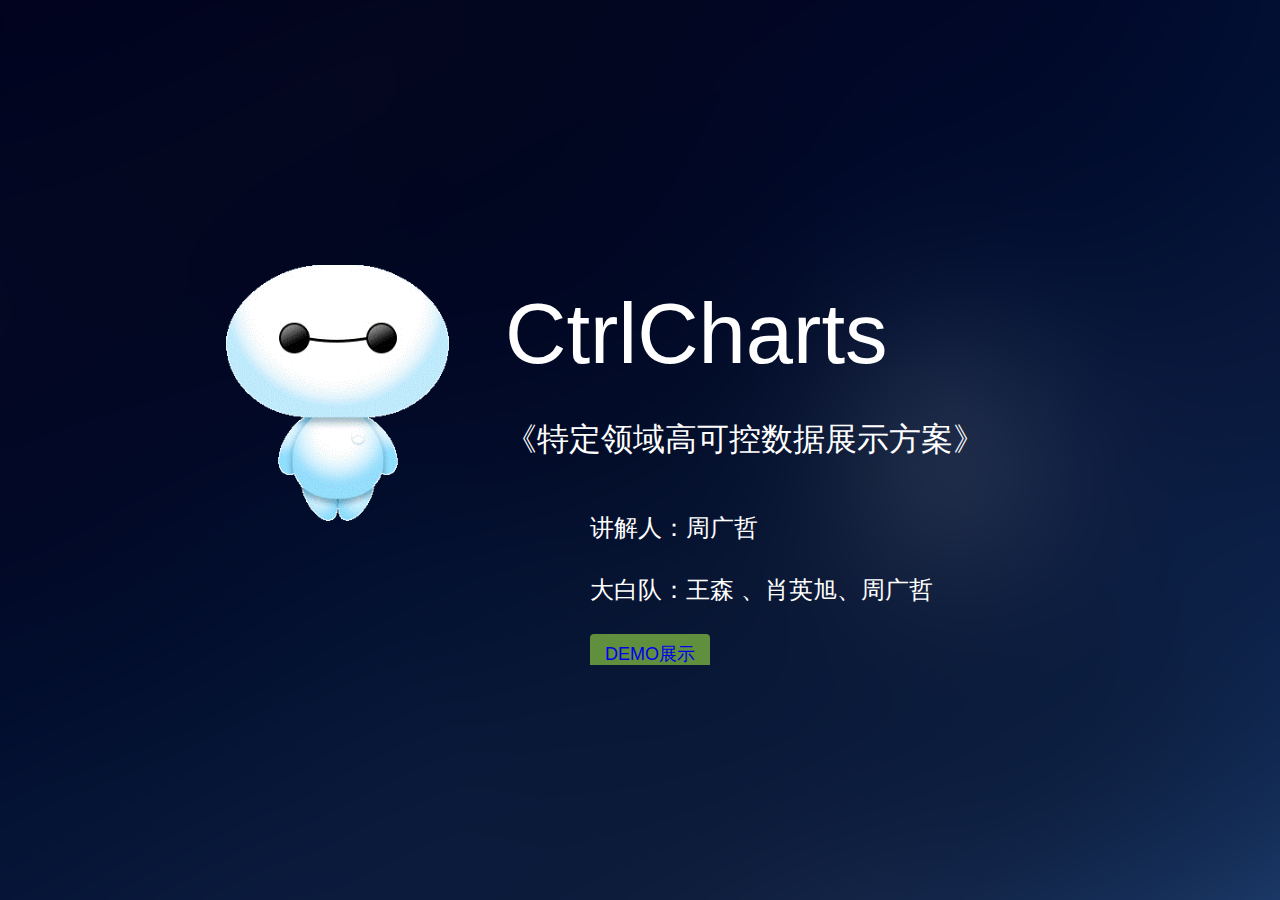
<file: demo/index.html>
<!DOCTYPE html>
<html>
<head>
<meta http-equiv="Content-Type" content="text/html; charset=UTF-8">
<link type="text/css" rel="stylesheet" href="assets/styles/base.css"/>
<link type="text/css" rel="stylesheet" href="assets/styles/animate.css"/>
<title>标签云</title>
	<style type="text/css">
		html , body{
			width:100%;
			height:100%;
			background:url(./assets/images/config-bg.png) ;
			overflow:hidden;
			color:#fff;
		}
		.container{
		  overflow:hidden;
		  position:absolute;
		  top:50%;
		  left:50%;
		  z-index:2;
		  width:840px;
		  height:430px;
		  margin:-215px 0px 0px -420px;
		}
	    .container dt{
	       float:left;
	       width:235px;
	       
	       margin-right: 50px;
	       padding-top:30px;
	    }
	    .container dt img{
	      display:block;
	      margin:0 auto;
	      width:95%;
	    }
	     .container dd{
	       float:left;
	       width:500px;
	        padding-top:50px;
	     }
	     .container dd li{
	       marginb-bottom:15px;
	     }
	       .container h2{
	         font-size:85px;
	       }
	         .container h4{
	         font-size:32px;
	         margin:35px 0px;
	       }
	         .container p{
	         font-size:24px;
	         padding:15px 0px 15px 85px;
	         text-align:left;
	       }
	       
	       .container a{
	         width:120px;
	         height:40px;
	         line-height:40px;
	         font-size:18px;
	         text-align:center;
	         margin-left:85px;
	         margin-top:13px;
	         display: inline-block;
	         background-color: #608f3d;
	         border-radius: 4px; 
	       }
	     
	</style>

</head>
<body>
   
    <dl class="container">
       <dt class="animated bounce infinite" >
           <img alt="大白" src="./assets/images/dabai.gif"  />
       </dt>
       <dd>
         <ol>
               <li>
                  <h2>CtrlCharts</h2>
               </li>
               <li>
                 <h4>《特定领域高可控数据展示方案》</h4>
               </li>
               <li>
                 <p>讲解人：周广哲</p>
                   <p>大白队：王森   、肖英旭、周广哲</p>
               </li>
               <li>
                 <a role="button" href="./swiperDemo.html" class="btn">DEMO展示                 </a>
               </li>
         </ol>
       </dd>
    </dl>
	
</body>
</html>
</file>
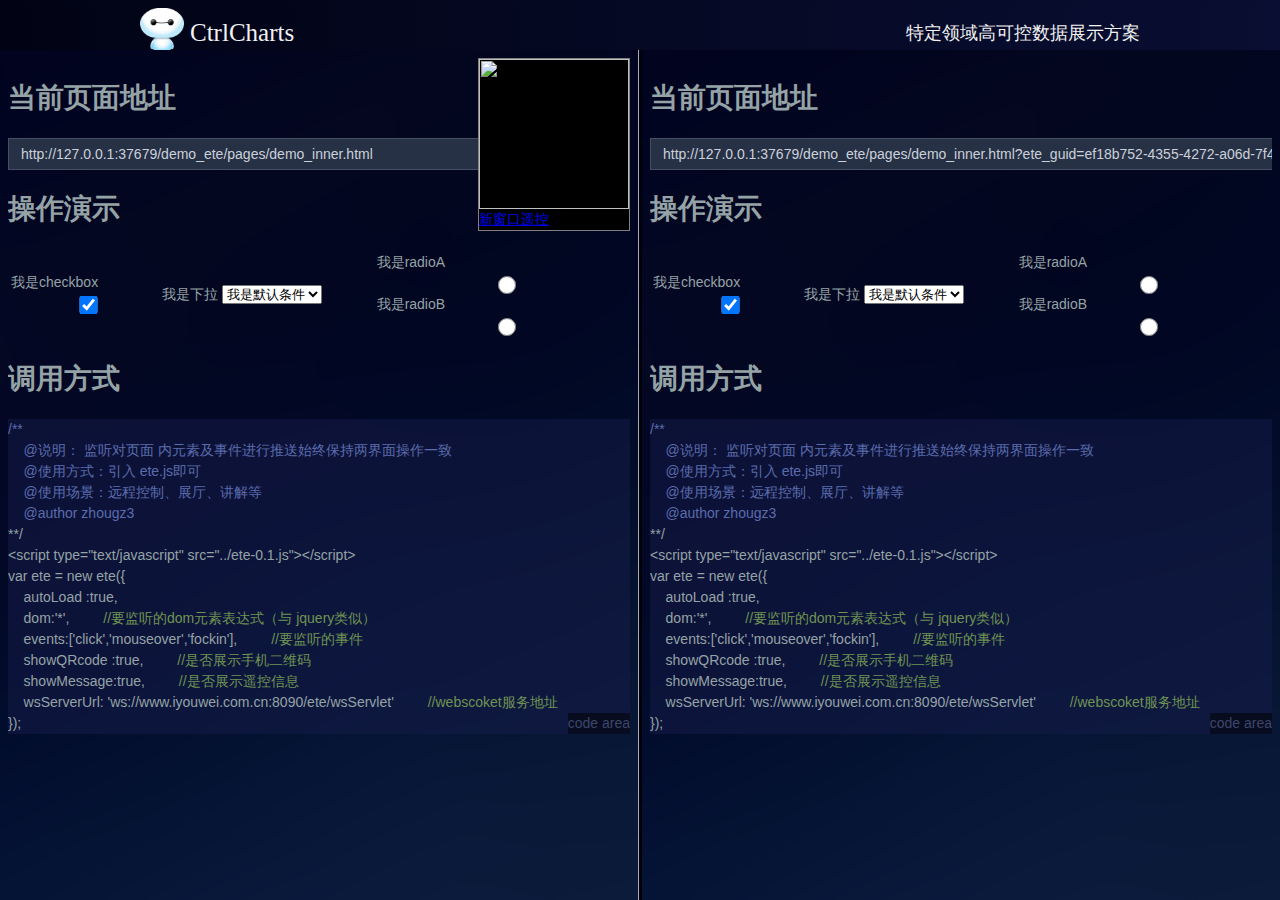
<file: demo_ete/index.html>
<!DOCTYPE html PUBLIC "-//W3C//DTD XHTML 1.0 Transitional//EN" "http://www.w3.org/TR/xhtml1/DTD/xhtml1-transitional.dtd">
<html>
	<head>
		<meta http-equiv="Content-Type" content="text/html; charset=utf-8" />
		<meta name="viewport" content="initial-scale=1, maximum-scale=1, user-scalable=no">
		
		<script>
			function setRightUrl(url){
				//var rightframe = document.getElementById('rightDemo');
				var d = document['rightFrame'];
				if(top.rightFrame.location.href.indexOf('about:blank') >-1){
					top.rightFrame.location.href=url;
				}
			}
		</script>
	</head>
	
		<frameset rows="50,*" cols="*" frameborder="no" border="0">
		    <frame src="./pages/demo_top.html" id="topFrame" scrolling="no">
		    <frameset cols="50%,*" id="bodyFrame"  frameborder="yes" border="4" bordercolor="#010314" >
		        <frame id="leftFrame" src="./pages/demo_inner.html" name="leftFrame" id="menu" scrolling="auto" />
		        <frame id="rightFrame" src="" name="rightFrame" id="main" scrolling="auto" />
		    </frameset>
		</frameset>
	<body>
	
		
	</body>
</html>
</file>
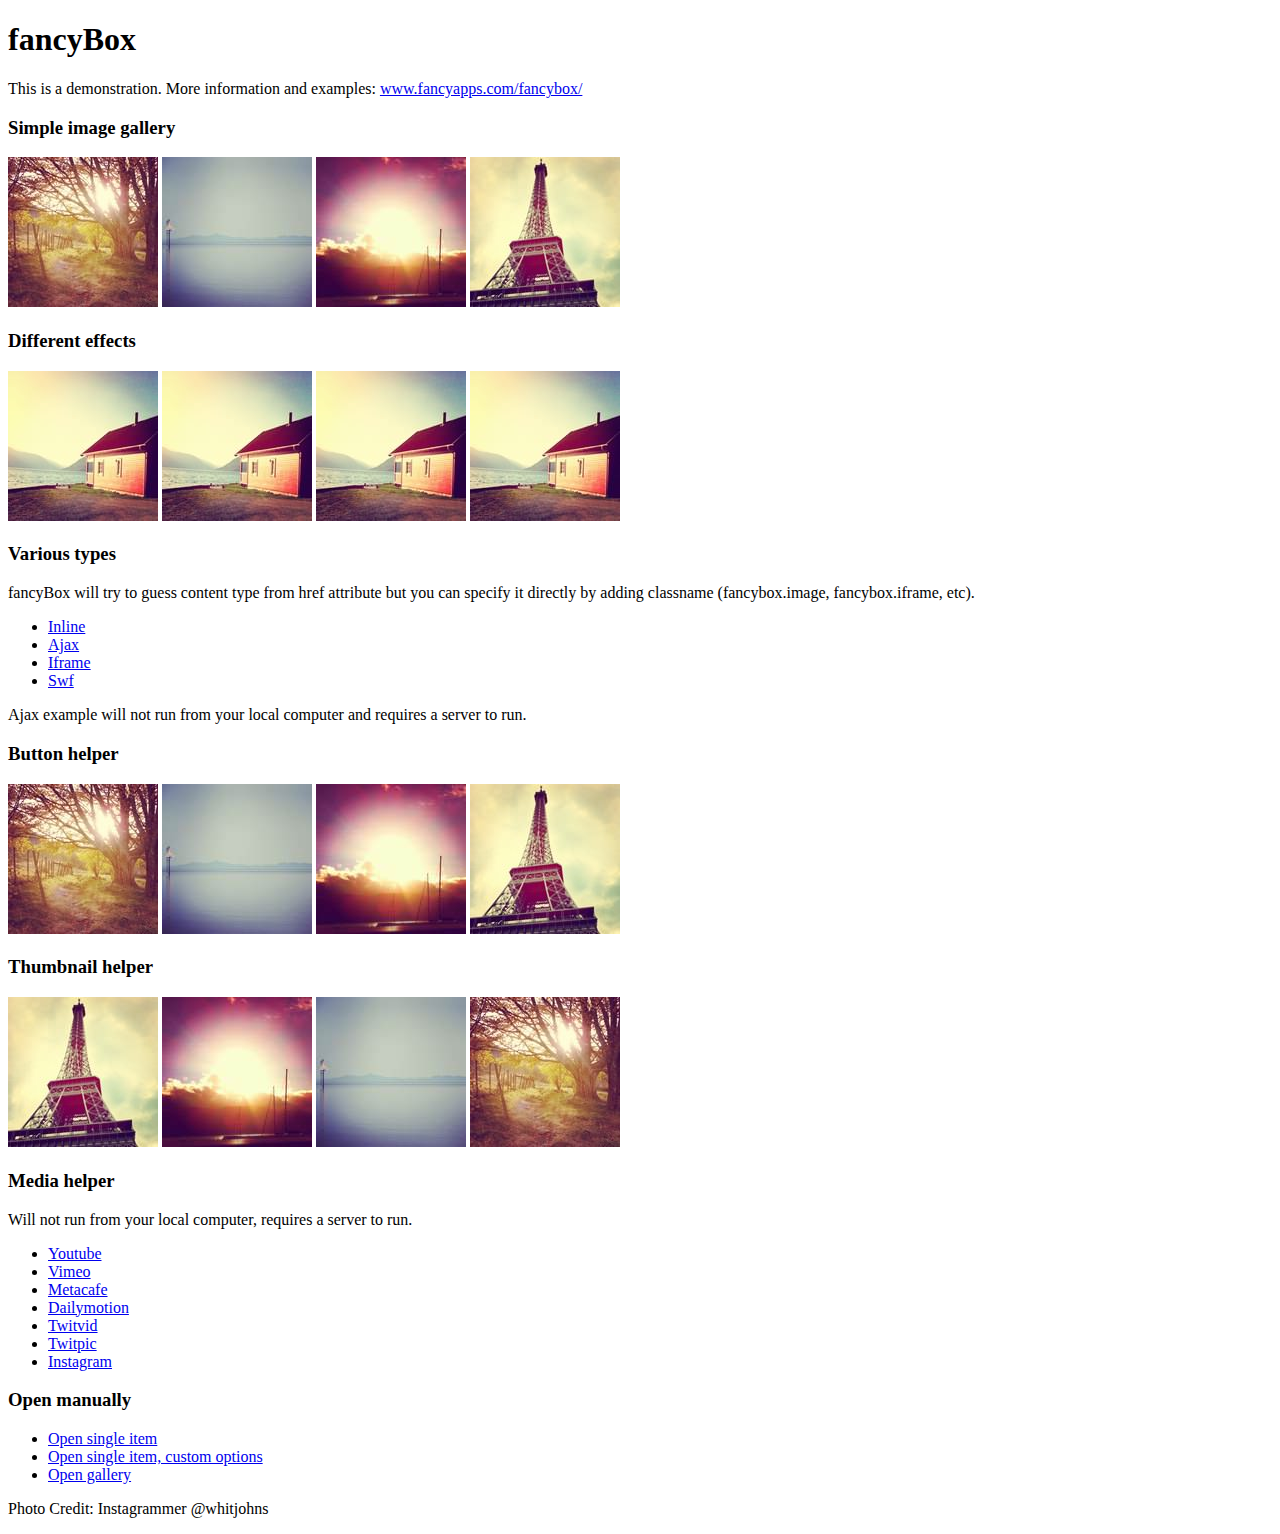
<file: demo/assets/scripts/metronic/plugins/fancybox/demo/index.html>
<!DOCTYPE html>
<html>
<head>
	<title>fancyBox - Fancy jQuery Lightbox Alternative | Demonstration</title>
	<meta http-equiv="Content-Type" content="text/html; charset=UTF-8" />

	<!-- Add jQuery library -->
	<script type="text/javascript" src="../lib/jquery-1.8.2.min.js"></script>

	<!-- Add mousewheel plugin (this is optional) -->
	<script type="text/javascript" src="../lib/jquery.mousewheel-3.0.6.pack.js"></script>

	<!-- Add fancyBox main JS and CSS files -->
	<script type="text/javascript" src="../source/jquery.fancybox.js?v=2.1.3"></script>
	<link rel="stylesheet" type="text/css" href="../source/jquery.fancybox.css?v=2.1.2" media="screen" />

	<!-- Add Button helper (this is optional) -->
	<link rel="stylesheet" type="text/css" href="../source/helpers/jquery.fancybox-buttons.css?v=1.0.5" />
	<script type="text/javascript" src="../source/helpers/jquery.fancybox-buttons.js?v=1.0.5"></script>

	<!-- Add Thumbnail helper (this is optional) -->
	<link rel="stylesheet" type="text/css" href="../source/helpers/jquery.fancybox-thumbs.css?v=1.0.7" />
	<script type="text/javascript" src="../source/helpers/jquery.fancybox-thumbs.js?v=1.0.7"></script>

	<!-- Add Media helper (this is optional) -->
	<script type="text/javascript" src="../source/helpers/jquery.fancybox-media.js?v=1.0.5"></script>

	<script type="text/javascript">
		$(document).ready(function() {
			/*
			 *  Simple image gallery. Uses default settings
			 */

			$('.fancybox').fancybox();

			/*
			 *  Different effects
			 */

			// Change title type, overlay closing speed
			$(".fancybox-effects-a").fancybox({
				helpers: {
					title : {
						type : 'outside'
					},
					overlay : {
						speedOut : 0
					}
				}
			});

			// Disable opening and closing animations, change title type
			$(".fancybox-effects-b").fancybox({
				openEffect  : 'none',
				closeEffect	: 'none',

				helpers : {
					title : {
						type : 'over'
					}
				}
			});

			// Set custom style, close if clicked, change title type and overlay color
			$(".fancybox-effects-c").fancybox({
				wrapCSS    : 'fancybox-custom',
				closeClick : true,

				openEffect : 'none',

				helpers : {
					title : {
						type : 'inside'
					},
					overlay : {
						css : {
							'background' : 'rgba(238,238,238,0.85)'
						}
					}
				}
			});

			// Remove padding, set opening and closing animations, close if clicked and disable overlay
			$(".fancybox-effects-d").fancybox({
				padding: 0,

				openEffect : 'elastic',
				openSpeed  : 150,

				closeEffect : 'elastic',
				closeSpeed  : 150,

				closeClick : true,

				helpers : {
					overlay : null
				}
			});

			/*
			 *  Button helper. Disable animations, hide close button, change title type and content
			 */

			$('.fancybox-buttons').fancybox({
				openEffect  : 'none',
				closeEffect : 'none',

				prevEffect : 'none',
				nextEffect : 'none',

				closeBtn  : false,

				helpers : {
					title : {
						type : 'inside'
					},
					buttons	: {}
				},

				afterLoad : function() {
					this.title = 'Image ' + (this.index + 1) + ' of ' + this.group.length + (this.title ? ' - ' + this.title : '');
				}
			});


			/*
			 *  Thumbnail helper. Disable animations, hide close button, arrows and slide to next gallery item if clicked
			 */

			$('.fancybox-thumbs').fancybox({
				prevEffect : 'none',
				nextEffect : 'none',

				closeBtn  : false,
				arrows    : false,
				nextClick : true,

				helpers : {
					thumbs : {
						width  : 50,
						height : 50
					}
				}
			});

			/*
			 *  Media helper. Group items, disable animations, hide arrows, enable media and button helpers.
			*/
			$('.fancybox-media')
				.attr('rel', 'media-gallery')
				.fancybox({
					openEffect : 'none',
					closeEffect : 'none',
					prevEffect : 'none',
					nextEffect : 'none',

					arrows : false,
					helpers : {
						media : {},
						buttons : {}
					}
				});

			/*
			 *  Open manually
			 */

			$("#fancybox-manual-a").click(function() {
				$.fancybox.open('1_b.jpg');
			});

			$("#fancybox-manual-b").click(function() {
				$.fancybox.open({
					href : 'iframe.html',
					type : 'iframe',
					padding : 5
				});
			});

			$("#fancybox-manual-c").click(function() {
				$.fancybox.open([
					{
						href : '1_b.jpg',
						title : 'My title'
					}, {
						href : '2_b.jpg',
						title : '2nd title'
					}, {
						href : '3_b.jpg'
					}
				], {
					helpers : {
						thumbs : {
							width: 75,
							height: 50
						}
					}
				});
			});


		});
	</script>
	<style type="text/css">
		.fancybox-custom .fancybox-skin {
			box-shadow: 0 0 50px #222;
		}
	</style>
</head>
<body>
	<h1>fancyBox</h1>

	<p>This is a demonstration. More information and examples: <a href="http://fancyapps.com/fancybox/">www.fancyapps.com/fancybox/</a></p>

	<h3>Simple image gallery</h3>
	<p>
		<a class="fancybox" href="1_b.jpg" data-fancybox-group="gallery" title="Lorem ipsum dolor sit amet"><img src="1_s.jpg" alt="" /></a>

		<a class="fancybox" href="2_b.jpg" data-fancybox-group="gallery" title="Etiam quis mi eu elit temp"><img src="2_s.jpg" alt="" /></a>

		<a class="fancybox" href="3_b.jpg" data-fancybox-group="gallery" title="Cras neque mi, semper leon"><img src="3_s.jpg" alt="" /></a>

		<a class="fancybox" href="4_b.jpg" data-fancybox-group="gallery" title="Sed vel sapien vel sem uno"><img src="4_s.jpg" alt="" /></a>
	</p>

	<h3>Different effects</h3>
	<p>
		<a class="fancybox-effects-a" href="5_b.jpg" title="Lorem ipsum dolor sit amet, consectetur adipiscing elit"><img src="5_s.jpg" alt="" /></a>

		<a class="fancybox-effects-b" href="5_b.jpg" title="Lorem ipsum dolor sit amet, consectetur adipiscing elit"><img src="5_s.jpg" alt="" /></a>

		<a class="fancybox-effects-c" href="5_b.jpg" title="Lorem ipsum dolor sit amet, consectetur adipiscing elit"><img src="5_s.jpg" alt="" /></a>

		<a class="fancybox-effects-d" href="5_b.jpg" title="Lorem ipsum dolor sit amet, consectetur adipiscing elit"><img src="5_s.jpg" alt="" /></a>
	</p>

	<h3>Various types</h3>
	<p>
		fancyBox will try to guess content type from href attribute but you can specify it directly by adding classname (fancybox.image, fancybox.iframe, etc).
	</p>
	<ul>
		<li><a class="fancybox" href="#inline1" title="Lorem ipsum dolor sit amet">Inline</a></li>
		<li><a class="fancybox fancybox.ajax" href="ajax.txt">Ajax</a></li>
		<li><a class="fancybox fancybox.iframe" href="iframe.html">Iframe</a></li>
		<li><a class="fancybox" href="http://www.adobe.com/jp/events/cs3_web_edition_tour/swfs/perform.swf">Swf</a></li>
	</ul>

	<div id="inline1" style="width:400px;display: none;">
		<h3>Etiam quis mi eu elit</h3>
		<p>
			Lorem ipsum dolor sit amet, consectetur adipiscing elit. Etiam quis mi eu elit tempor facilisis id et neque. Nulla sit amet sem sapien. Vestibulum imperdiet porta ante ac ornare. Nulla et lorem eu nibh adipiscing ultricies nec at lacus. Cras laoreet ultricies sem, at blandit mi eleifend aliquam. Nunc enim ipsum, vehicula non pretium varius, cursus ac tortor. Vivamus fringilla congue laoreet. Quisque ultrices sodales orci, quis rhoncus justo auctor in. Phasellus dui eros, bibendum eu feugiat ornare, faucibus eu mi. Nunc aliquet tempus sem, id aliquam diam varius ac. Maecenas nisl nunc, molestie vitae eleifend vel, iaculis sed magna. Aenean tempus lacus vitae orci posuere porttitor eget non felis. Donec lectus elit, aliquam nec eleifend sit amet, vestibulum sed nunc.
		</p>
	</div>

	<p>
		Ajax example will not run from your local computer and requires a server to run.
	</p>

	<h3>Button helper</h3>
	<p>
		<a class="fancybox-buttons" data-fancybox-group="button" href="1_b.jpg"><img src="1_s.jpg" alt="" /></a>

		<a class="fancybox-buttons" data-fancybox-group="button" href="2_b.jpg"><img src="2_s.jpg" alt="" /></a>

		<a class="fancybox-buttons" data-fancybox-group="button" href="3_b.jpg"><img src="3_s.jpg" alt="" /></a>

		<a class="fancybox-buttons" data-fancybox-group="button" href="4_b.jpg"><img src="4_s.jpg" alt="" /></a>
	</p>

	<h3>Thumbnail helper</h3>
	<p>
		<a class="fancybox-thumbs" data-fancybox-group="thumb" href="4_b.jpg"><img src="4_s.jpg" alt="" /></a>

		<a class="fancybox-thumbs" data-fancybox-group="thumb" href="3_b.jpg"><img src="3_s.jpg" alt="" /></a>

		<a class="fancybox-thumbs" data-fancybox-group="thumb" href="2_b.jpg"><img src="2_s.jpg" alt="" /></a>

		<a class="fancybox-thumbs" data-fancybox-group="thumb" href="1_b.jpg"><img src="1_s.jpg" alt="" /></a>
	</p>

	<h3>Media helper</h3>
	<p>
		Will not run from your local computer, requires a server to run.
	</p>

	<ul>
		<li><a class="fancybox-media" href="http://www.youtube.com/watch?v=opj24KnzrWo">Youtube</a></li>
		<li><a class="fancybox-media" href="http://vimeo.com/25634903">Vimeo</a></li>
		<li><a class="fancybox-media" href="http://www.metacafe.com/watch/7635964/">Metacafe</a></li>
		<li><a class="fancybox-media" href="http://www.dailymotion.com/video/xoeylt_electric-guest-this-head-i-hold_music">Dailymotion</a></li>
		<li><a class="fancybox-media" href="http://twitvid.com/QY7MD">Twitvid</a></li>
		<li><a class="fancybox-media" href="http://twitpic.com/7p93st">Twitpic</a></li>
		<li><a class="fancybox-media" href="http://instagr.am/p/IejkuUGxQn">Instagram</a></li>
	</ul>

	<h3>Open manually</h3>
	<ul>
		<li><a id="fancybox-manual-a" href="javascript:;">Open single item</a></li>
		<li><a id="fancybox-manual-b" href="javascript:;">Open single item, custom options</a></li>
		<li><a id="fancybox-manual-c" href="javascript:;">Open gallery</a></li>
	</ul>

	<p>
		Photo Credit: Instagrammer @whitjohns
	</p>
</body>
</html>
</file>
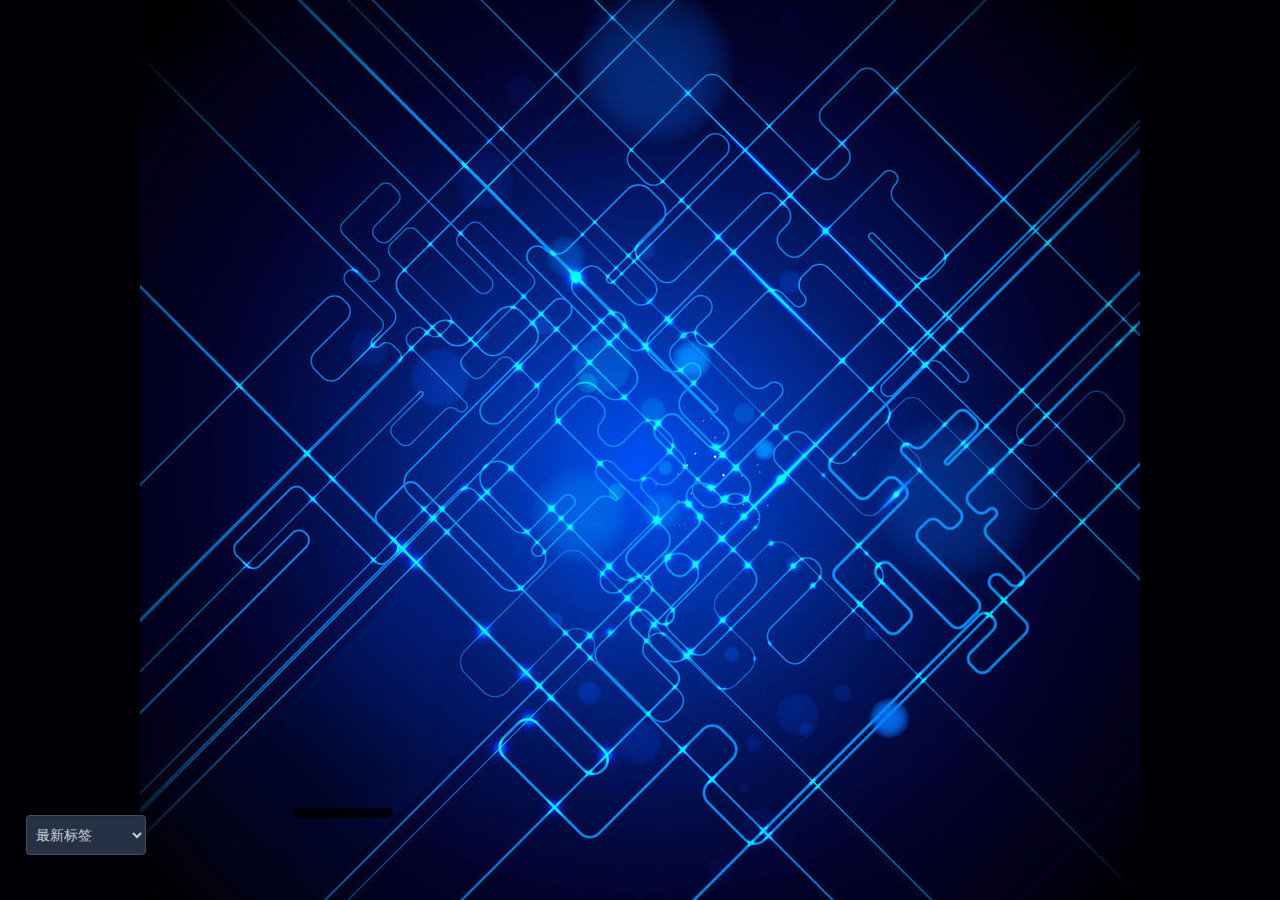
<file: demo/labelCloud.html>
<!DOCTYPE html>
<html>
<head>
	<meta charset="utf-8">
	<meta http-equiv="X-UA-Compatible" content="IE=edge">
	<title>特定领域高可控数据展示方案</title>
	<link rel="stylesheet" href="assets/styles/animate.css" />
	<link rel="stylesheet" href="assets/styles/tag-colud.css" />
	<link rel="stylesheet" href="assets/styles/base.css" />
	<link rel="stylesheet" href="assets/styles/labelCloud.css" />
</head>
<body>
    <select class="form-select-control" id="labelSelect">
    	<option value="1" > 最新标签</option>
    	<option value="2" > 当月热门标签</option>
    	<option value="3" > 随机标签</option>
    </select>
	<div class="labelCloudBody"  id="labelCloudBody" ></div>
	<div class="headPortrait" id="headPortrait"></div>
    <div class="ui-tag-cloud">
		<div class="ui-person-head">
			<div class="ui-person-ear fleft" id="leftEar"></div>
			<div class="ui-person-ear fright"  id="rightEar"></div>
			<div class="ui-person-tag" id="face"></div>
		</div>
		<div class="ui-person-neck" id="neck"></div>
		<div class="ui-person-body" id="chest" ></div>
		<div class="detailTip" id="detailTip" ></div>
		
	</div>

    <!-- 团队信息 -->
	<ol class="teamInfo" id="teamInfo">
		<li class="one animated.bounceIn"></li>
		<li class="two"></li>
		<li class="three">
			<dl>
				<dt></dt>
				<dd></dd>
			</dl>
		</li>
	</ol>

	<script src="assets/scripts/jQuery/jquery-1.12.4.js"  ></script>
	<script src="../src/jqcloud-0.1.1.js"></script>
	<script src="assets/scripts/pages/labelCloudData.js"></script>
	<script src="assets/scripts/pages/labelCloud.js"></script>

</body>
</html>
</file>
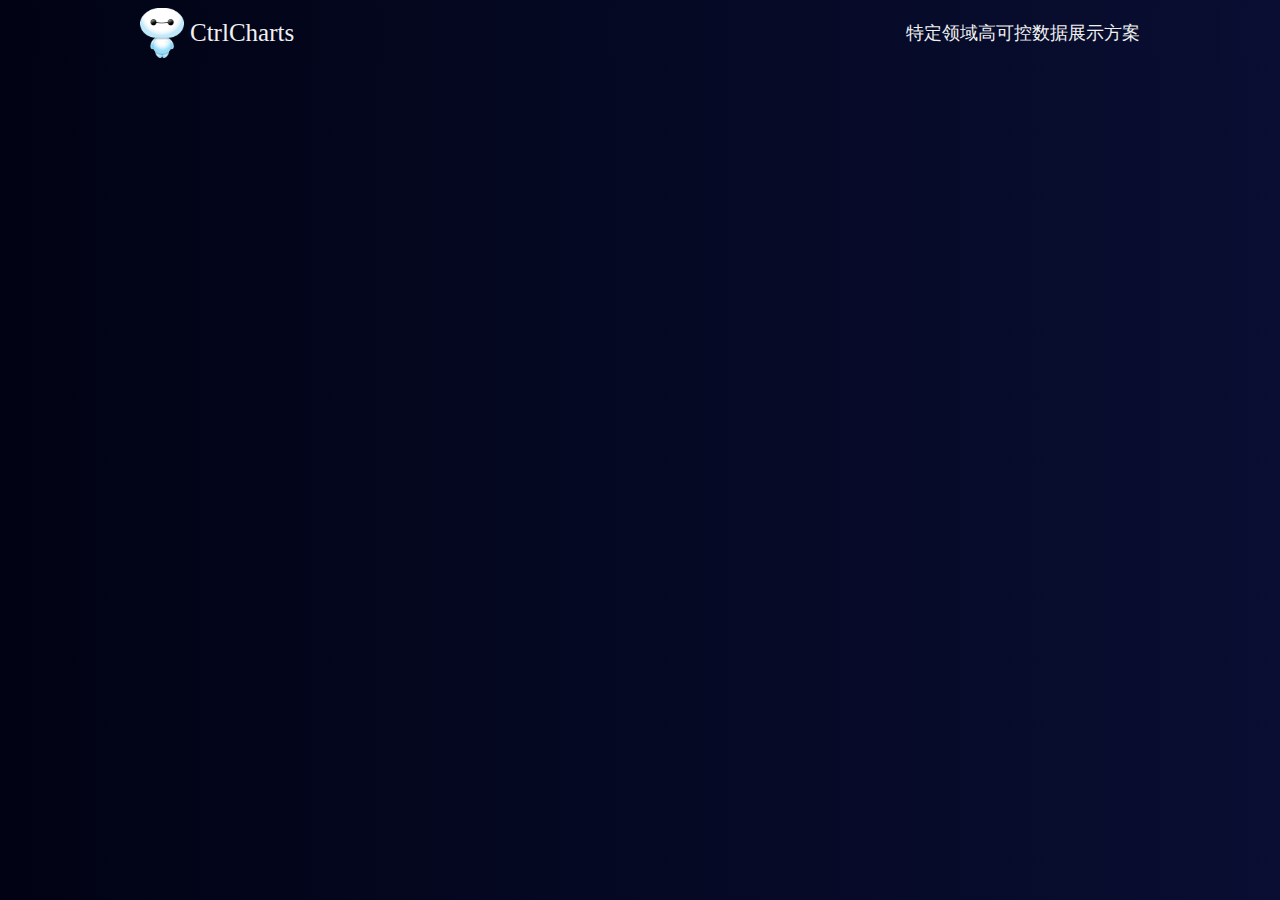
<file: demo_ete/pages/demo_top.html>
<!DOCTYPE html PUBLIC "-//W3C//DTD XHTML 1.0 Transitional//EN" "http://www.w3.org/TR/xhtml1/DTD/xhtml1-transitional.dtd">
<html>
	<head>
		<meta http-equiv="Content-Type" content="text/html; charset=utf-8" />
		<meta name="viewport" content="initial-scale=1, maximum-scale=1, user-scalable=no">
		
		<link href="../css/demo_top.css" rel="stylesheet">
	</head>
	
	<body>
		<div id="myhead">
    	    <dl>
    	       <dt>
    	           CtrlCharts
    	       </dt>
    	       <dd>
    	                         特定领域高可控数据展示方案
    	       </dd>
    	    </dl>
		
		</div>
	</body>
</html>
</file>
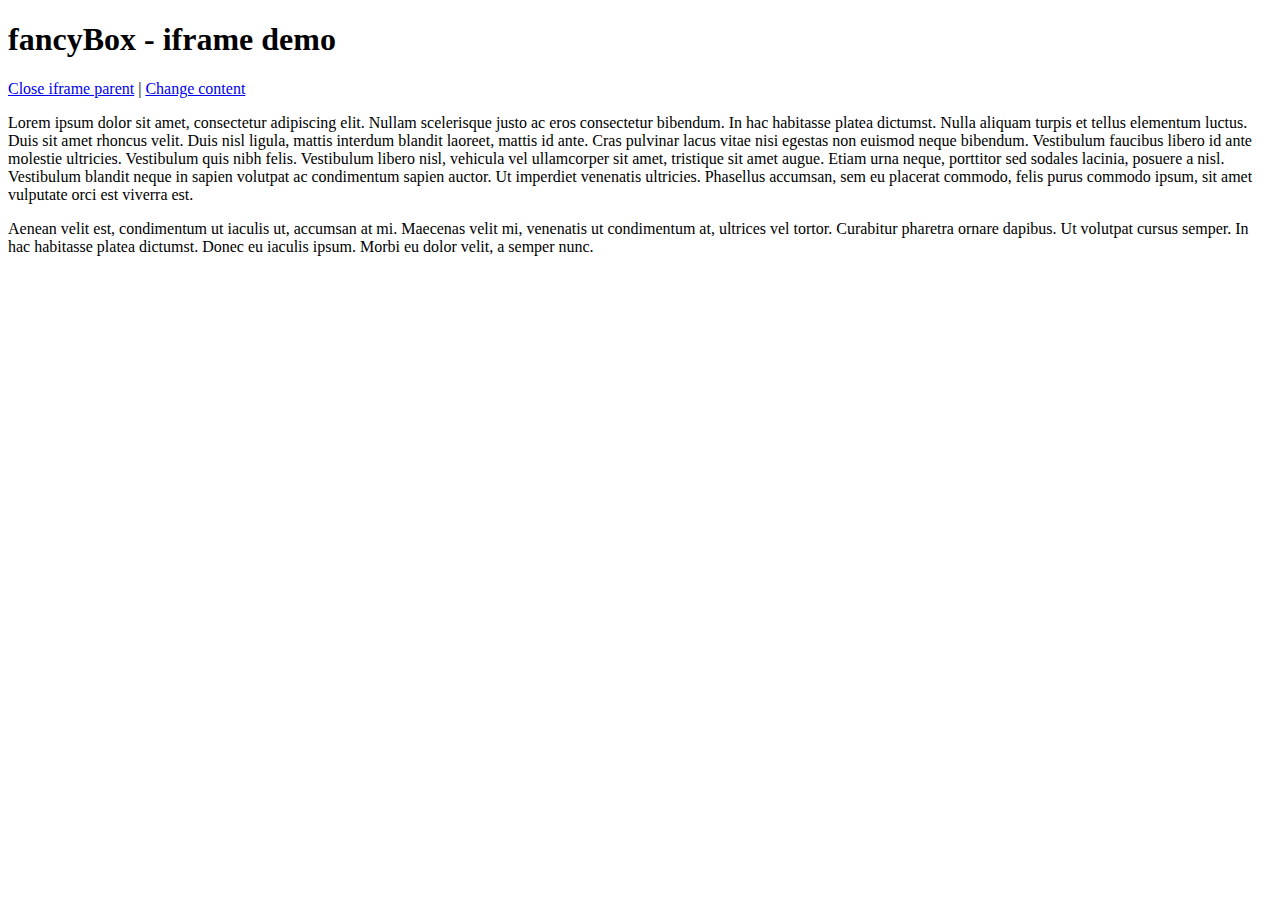
<file: demo/assets/scripts/metronic/plugins/fancybox/demo/iframe.html>
<!DOCTYPE html>
<html>
<head>
	<title>fancyBox - iframe demo</title>
	<meta http-equiv="Content-Type" content="text/html; charset=UTF-8" />
</head>
<body>
	<h1>fancyBox - iframe demo</h1>

	<p>
		<a href="javascript:parent.jQuery.fancybox.close();">Close iframe parent</a>

		|

		<a href="javascript:parent.jQuery.fancybox.open({href : '1_b.jpg', title : 'My title'});">Change content</a>
	</p>

	<p>
		Lorem ipsum dolor sit amet, consectetur adipiscing elit. Nullam scelerisque justo ac eros consectetur bibendum. In hac habitasse platea dictumst. Nulla aliquam turpis et tellus elementum luctus. Duis sit amet rhoncus velit. Duis nisl ligula, mattis interdum blandit laoreet, mattis id ante. Cras pulvinar lacus vitae nisi egestas non euismod neque bibendum. Vestibulum faucibus libero id ante molestie ultricies. Vestibulum quis nibh felis. Vestibulum libero nisl, vehicula vel ullamcorper sit amet, tristique sit amet augue. Etiam urna neque, porttitor sed sodales lacinia, posuere a nisl. Vestibulum blandit neque in sapien volutpat ac condimentum sapien auctor. Ut imperdiet venenatis ultricies. Phasellus accumsan, sem eu placerat commodo, felis purus commodo ipsum, sit amet vulputate orci est viverra est.
	</p>

	<p>
		Aenean velit est, condimentum ut iaculis ut, accumsan at mi. Maecenas velit mi, venenatis ut condimentum at, ultrices vel tortor. Curabitur pharetra ornare dapibus. Ut volutpat cursus semper. In hac habitasse platea dictumst. Donec eu iaculis ipsum. Morbi eu dolor velit, a semper nunc.
	</p>
</body>
</html>
</file>
<file: demo/assets/styles/tag-colud.css>
.ui-tag-cloud span {
	position: absolute;
	overflow: hidden;
	line-height: 1.2;
	z-index: 12;
	display: inline-block;
}
/* fonts */
div.jqcloud {
	font-family: "寰蒋闆呴粦", "寰蒋闆呴粦", sans-serif;
	font-size: 10px;
	line-height: normal;
}

div.jqcloud a {
	font-size: inherit;
	text-decoration: none;
}

div.jqcloud span.w10 {
	font-size: 400%;
}

div.jqcloud span.w9 {
	font-size: 360%;
	transition: font-size 2s;
	-moz-transition: font-size 2s; /* Firefox 4 */
	-webkit-transition: font-size 2s; /* Safari 鍜� Chrome */
	-o-transition: font-size 2s; /* Opera */
}

div.jqcloud span.w8 {
	font-size: 350%;
	transition: font-size 2s;
	-moz-transition: font-size 2s; /* Firefox 4 */
	-webkit-transition: font-size 2s; /* Safari 鍜� Chrome */
	-o-transition: font-size 2s; /* Opera */
}

div.jqcloud span.w7 {
	font-size: 240%;
	transition: font-size 2s;
	-moz-transition: font-size 2s; /* Firefox 4 */
	-webkit-transition: font-size 2s; /* Safari 鍜� Chrome */
	-o-transition: font-size 2s; /* Opera */
}

div.jqcloud span.w6 {
	font-size: 210%;
	transition: font-size 2s;
	-moz-transition: font-size 2s; /* Firefox 4 */
	-webkit-transition: font-size 2s; /* Safari 鍜� Chrome */
	-o-transition: font-size 2s; /* Opera */
}

div.jqcloud span.w5 {
	font-size: 190%;
	transition: fontSize 2s;
	-moz-transition: font-size 2s; /* Firefox 4 */
	-webkit-transition: font-size 2s; /* Safari 鍜� Chrome */
	-o-transition: font-size 2s; /* Opera */
}

div.jqcloud span.w4 {
	font-size: 170%;
}

div.jqcloud span.w3 {
	font-size: 150%;
}

div.jqcloud span.w2 {
	font-size: 130%;
}

div.jqcloud span.w1 {
	font-size: 110%;
}

/* colors */
div.jqcloud {
	color: #09f;
}

div.jqcloud a {
	color: inherit;
}

div.jqcloud span:hover {
	color: red;
	font-size: 40px;
	font-weight: bold;
	transition: font-size 1s;
	-moz-transition: font-size 1s; /* Firefox 4 */
	-webkit-transition: font-size 1s ease-in; /* Safari 鍜� Chrome */
	-o-transition: font-size 1s; /* Opera */
}
div.jqcloud span.w10 {
	color: #0cf;
}

div.jqcloud span.w9 {
	color: #0cf;
}

div.jqcloud span.w8 {
	color: #0cf;
}

div.jqcloud span.w7 {
	color: #39d;
}

div.jqcloud span.w6 {
	color: #90c5f0;
}

div.jqcloud span.w5 {
	color: #90a0dd;
}

div.jqcloud span.w4 {
	color: #90c5f0;
}

div.jqcloud span.w3 {
	color: #a0ddff;
}

div.jqcloud span.w2 {
	color: #99ccee;
}

div.jqcloud span.w1 {
	color: #aab5f0;
}

div.jqcloud span.vertical {
	-webkit-writing-mode: vertical-rl;
	writing-mode: tb-rl;
}

/* layout */
div.jqcloud {
/* 	overflow: hidden; */
	position: relative;
}

div.jqcloud span {
	padding: 0;
/* 	-webkit-animation:fontSize 1s linear; */
/*     -moz-animation:fontSize 1s linear; */
/*     -o-animation:fontSize 1s linear ; */
/*     animation:fontSize 1s linear ; */
	transition: font-size 2s;
	-moz-transition: font-size 2s; /* Firefox 4 */
	-webkit-transition: font-size 2s ease-in; /* Safari 鍜� Chrome */
	-o-transition: font-size 2s; /* Opera */
}

.append_div {
	background: black;
	color: #FFFFFF;
	opacity: 0.3;
	text-align: center;
	position: fixed;
	height: 100px;
	width: 80px;
	z-index: 20;
}
 @media only screen and (min-width: 768px) and (max-width: 959px) {

 		  .ui-person-box	{	transform: scale(0.5, 0.5) rotate(0deg) !important;}

        


   }

   @media only screen and (min-width: 480px) and (max-width: 767px) {
		   .ui-person-box	{	transform: scale(0.5, 0.5) rotate(0deg) !important;	}




   }

   @media only screen and (min-width: 0px) and (max-width: 479px) {
	  .ui-person-box	{	transform: scale(0.5, 0.5) rotate(0deg) !important;	}




   }
</file>
<file: demo/assets/styles/labelCloud.css>
html,body{
	height: 100%;
/*   overflow: hidden; */
	animation:all 1s ease-in-out;
   -webkit-animation:all 1s ease-in-out; /* Safari 鍜�Chrome */
   background-color: #010006;
}


.form-select-control {
    position: absolute;
    bottom:5%;
    left:2%;
    z-index: 30;
    display: inline-block;
    cursor: pointer;
    height: 40px;
    width:120px;
    padding: 10px 5px;
    font-size: 14px;
    line-height: 1.42857143;
    border-radius: 4px;
    -webkit-box-shadow: inset 0 1px 1px rgba(0, 0, 0, .075);
    box-shadow: inset 0 1px 1px rgba(0, 0, 0, .075);
    color: #cbd0da;
    background-color: #263145;
    border: 1px solid #455064;
}
 
 @media only screen and (max-width: 640px){
  .form-select-control {
     top:0%;
     right:0%;
  }
}
.labelCloudBody{
	position: absolute;
	left:0px;
	top:0px;
	width: 100%;
	height: 100%;
	background: transparent url(../images/body_bg.jpg) no-repeat center center;
	opacity: 0.25;
   	transition:opacity 0.5s;
	-moz-transition:opacity 0.5s; 
	-webkit-transition:opacity 0.5s; 
	-o-transition:opacity 0.5s; 
}
.labelCloudBody.active{
	transition:opacity 2s;
	-moz-transition:opacity 2s; 
	-webkit-transition:opacity 2s; 
	-o-transition:opacity 2s; 
    opacity: 1;
}
.headPortrait{
	display: none; 
	position: absolute;
	left:50%;
	top:50%;
	z-index:10;
  width: 100%;
  max-width: 694px;
  height: 100%;
  max-height: 724px;
  background: transparent url(../images/head-portrait.png) no-repeat center center;
  -webkit-background-size: auto 105%;
  transform: translate(-50% ,-50%);
  -webkit-transform: translate(-50% ,-50%);
	 opacity: 0.25; 
   	transition:opacity 3s;
	-moz-transition:opacity 3s; 
	-webkit-transition:opacity 3s; 
	-o-transition:opacity 3s; 
}
.headPortrait.active{
	   display: block;
     opacity: 1;
}


.teamInfo{
	display: none;
	position: absolute;
    left:50%;
    top:50%;
    width: 160px;
    margin:200px 0px 0px -500px; 
    transform:rotate(-45deg);
	-moz-transform:rotate(-45deg); 
	-webkit-transform:rotate(-45deg); 
	-o-transform:rotate(-45deg);
}
.teamInfo li{
	height:30px;
	margin-bottom: 7px;
	opacity: 0;
}
.teamInfo .one{
	background: transparent url(../images/team_name.png) no-repeat 2px 0px;
}
.teamInfo .two{
	background: transparent url(../images/team_name.png) no-repeat 2px -36px;
}
.teamInfo .three dl{
	overflow: hidden;
}
.teamInfo .three dl dt ,.teamInfo .three dl dd{
	float: left;
	width: 40px;
	height:24px;
	background: #0362e4 url(../images/team_name.png) no-repeat 5px -95px;
}
.teamInfo .three dl dd{
	width: 110px;
	background: transparent url(../images/team_name.png) no-repeat 5px -69px;
}
.teamInfo.active{
	display:block;
}
.teamInfo.active li{
	opacity: 1;
}
.teamInfo.active .one{
    animation: flyInLeft 2s;
  -moz-animation: flyInLeft 2s;	
  -webkit-animation: flyInLeft 2s;	
  -o-animation: flyInLeft 2s;
}
.teamInfo.active .two{
   
   animation: flyInLeft 3.5s;
  -moz-animation: flyInLeft 3.5s;	
  -webkit-animation: flyInLeft 3.5s;	
  -o-animation: flyInLeft 3.5s;
}
.teamInfo.active .three{
    animation: flyInLeft 4.5s;
  -moz-animation: flyInLeft 4.5s;	
  -webkit-animation: flyInLeft 4.5s;	
  -o-animation: flyInLeft 4.5s;
}

.ui-tag-cloud {
	position: absolute;
	left:50%;
	top:50%;
	z-index:15;
	width: 100%;
  max-width: 694px;
  height: 100%;
  max-height: 724px;
  transform: translate(-50% ,-50%);
  -webkit-transform: translate(-50% ,-50%);
}

.ui-tag-cloud>div {
	/* background-color: #ccc; */
}

.ui-tag-cloud>.ui-person-head {
	position: relative;
	width: 360px;
	border-radius: 200px;
	z-index: 11;
	margin: 0 auto;
}
.ui-tag-cloud>.ui-person-head>.ui-person-tag {
	width: 300px;
  height: 395px;
	margin: 15px auto 0px;
  padding: 10px 0px;
  border-radius: 200px;
/*   overflow: hidden; */
}
.ui-tag-cloud>.ui-person-head>.ui-person-ear {
	position: absolute;
	width: 60px;
	height: 110px;
	border-radius: 50px;
}

.ui-tag-cloud>.ui-person-head>.ui-person-ear.fleft {
	margin: 218px 0 0 0px;
}

.ui-tag-cloud>.ui-person-head>.ui-person-ear.fright {
	margin: 218px 0 0 0px;
	right: 0px;
}


.ui-tag-cloud> .ui-person-neck {
   width: 160px;
   height: 110px;
   margin: 0 auto;
}
.ui-tag-cloud>.ui-person-body {
  width: 600px;
  margin: -20px auto 0px;
  height: 200px;
  padding:0px 30px;
  border-top-left-radius: 150px;
  border-top-right-radius: 150px;
/*   overflow: hidden; */
}

.detailTip  {
  position: fixed;
  z-index: 20;
  width: 80px;
  padding:5px 10px;
  font-size: 14px;
  text-align: left;
  color: #FFF;
  border-radius: 5px;
  background: #000;
  line-height: 20px;
  opacity: 0.8;
}

@-webkit-keyframes flyInLeft {
  from, 60%, 75%, 90%, to {
    -webkit-animation-timing-function: cubic-bezier(0.215, 0.610, 0.355, 1.000);
    animation-timing-function: cubic-bezier(0.215, 0.610, 0.355, 1.000);
  }

  0% {
    opacity: 0;
    -webkit-transform: translate3d(-3000px, 0, 0);
    transform: translate3d(-3000px, 0, 0);
  }

  60% {
    opacity: 1;
    -webkit-transform: translate3d(25px, 0, 0);
    transform: translate3d(25px, 0, 0);
  }

  75% {
     -webkit-transform: translate3d(25px, 0, 0);
     transform: translate3d(25px, 0, 0);
  }

  to {
    -webkit-transform: none;
    transform: none;
  }
}

@keyframes flyInLeft {
  from, 60%, 75%, 90%, to {
    -webkit-animation-timing-function: cubic-bezier(0.215, 0.610, 0.355, 1.000);
    animation-timing-function: cubic-bezier(0.215, 0.610, 0.355, 1.000);
  }

  0% {
    opacity: 0;
    -webkit-transform: translate3d(-3000px, 0, 0);
    transform: translate3d(-3000px, 0, 0);
  }

  60% {
    opacity: 1;
    -webkit-transform: translate3d(25px, 0, 0);
    transform: translate3d(25px, 0, 0);
  }

  75% {
   -webkit-transform: translate3d(25px, 0, 0);
    transform: translate3d(25px, 0, 0);
  }

 
  to {
    -webkit-transform: none;
    transform: none;
  }
}
</file>
<file: demo_ete/css/demo_top.css>
body{
	 background: linear-gradient(to right,#010314 , #090e32);
}
  #myhead{
	    width: 100%;
	    left: 0;
	    top: 0;
	    z-index: 1000;
	    color:#f1f1f1;
	    line-height:50px;
	    font-size:25px;
		background: linear-gradient(to right,#010314 , #090e32);
		height:50px;
	}
	  #myhead dl{
	    overflow:hidden;
	    width:1000px;
	    margin:0 auto;
	  }
	  #myhead dl dt{
	      float:left;
	      height:50px;
	      background:transparent url(../../demo/assets/images/dabai.gif) no-repeat 0px center;
	      background-size:auto 100%;
	      -webkit-background-size:auto 100%;
	      text-align:left;
	      text-indent:50px;
	  }
	   #myhead dl dd{
	       float:right;
	       font-size:18px;
	   }
	    @media only screen and (max-width: 640px){
		  .form-select-control {
		     top:0%;
		     right:0%;
		  }
		}
</file>
<file: demo/assets/styles/base.css>
/* reset */
/* clear brower html attribute value */
body,dl,dt,dd,ul,ol,li,h1,h2,h3,h4,h5,h6,pre,code,form,fieldset,legend,input,button,textarea,p,blockquote,th,td
	{
	margin: 0;
	padding: 0;
	outline: none;
}

fieldset,form {
	border: 0;
	display: block;
}
.font18{
	font-size: 18px;
}
img {
	vertical-align: top;
	display: inline-block;
}
/* remember to define focus styles! */
:focus {
	outline: 0;
}

address,caption,cite,code,dfn,em,strong,th,var,optgroup {
	font-style: normal;
	font-weight: normal;
}

abbr[title],acronym[title] {
	border-bottom: 1px dotted;
	cursor: help;
}

h1,h2,h3,h4,h5,h6,strong {
	font-size: 100%;
	font-weight: normal;
}

hr {
	border: none;
	height: 1px;
}

abbr,acronym {
	border: 0;
	font-variant: normal;
}

input,button,textarea,select,optgroup,option {
	font-family: inherit;
	font-size: inherit;
	font-style: inherit;
	font-weight: inherit;
	outline: none;
}

textarea {
	resize: none;
	overflow: auto;
}

code,kbd,samp,tt {
	font-size: 100%;
}
/*@purpose To enable resizing for IE */
/*@branch For IE6-Win, IE7-Win */
input,button,textarea,select {
	*font-size: 100%;
}

ol,ul {
	list-style: none;
}

li {
	list-style-type: none;
}
/* tables still need 'cellspacing="0"' in the markup */
table {
	border-collapse: collapse;
	border-spacing: 0;
	table-layout: fixed;
}

caption,th {
	text-align: left;
}

sup,sub {
	font-size: 100%;
	vertical-align: baseline;
}
/* remember to highlight anchors and inserts somehow! */
:link,:visited,ins {
	text-decoration: none;
}

blockquote,q {
	quotes: none;
}

blockquote:before,blockquote:after,q:before,q:after {
	content: '';
	content: none;
}

button,input {
	outline: none;
	border: none;
}

a,input[type=button] {
	cursor: pointer
}

i,em {
	font-style: normal;
}

/*****************************************************
    通用样式定义
  *******************************************************/

/* font size  text-align color  */
.fB {
	font-weight: bold;
}

.fN {
	font-weight: normal;
}

.ellipsis-all {
	white-space: nowrap;
	text-overflow: ellipsis;
	overflow: hidden;
}

.align_left {
	text-align: left;
}

.align_right {
	text-align: right;
}

.align_center {
	text-align: center;
}

.hand {
	cursor: pointer;
}

.cred {
	color: #FC6B6D;
}
.chot-text{
	color: #fd8a53;
}
/* font color */

/* font size  text-align  end*/

/* layout-style */
.fleft {
	float: left;
}

.fright {
	float: right;
}

.clear {
	clear: both;
}

.clearfix:after {
	content: ".";
	display: block;
	height: 0;
	clear: both;
	visibility: hidden;
	zoom: 1;
}

.clearfix {
	display: inline-block;
}

* html .clearfix {height: 1%;}.clearfix {display: block;}

.zoom {
	zoom: 1
}

.v-hidden {
	visibility: hidden
}

.inline {
	display: inline-block;
}

.of-hidden {
	overflow: hidden;
}

.none {
	display: none
}

/* layout-style end*/

/* width-height-style */
.width455 {
	width: 455px;
}

.width200 {
	width: 200px;
}
/* width-height--style end*/

/* 伪类-style */

/* 伪类-style end*/

/* border-style */

/* border-style end*/

/* margin-style */
.tMargin20 {
	margin-top: 20px !important;
}

.lMargin10 {
	margin-left: 10px;
}

.lMargin10 {
	margin-left: 10px;
}

.rMargin15 {
	margin-right: 15px;
}
/* margin-style end*/

/* padding-style */
.pleft{
	padding-left: 15px;
}
/* padding-style end*/

/* input  style */
.inputFmt70,.inputFmt125,.dateInput {
	width: 125px;
	height: 26px;
	border: 1px solid #d3d3d3;
	padding-left: 5px;
}

.dateInput {
	background: #fff url(../images/icon_date.png) no-repeat right center;
}

.inputFmt70 {
	width: 70px;
}
/* input  style end */

/* label  style */
.labelFmt90,.labelFmt {
	display: inline-block;
	height: 28px;
	line-height: 28px;
	width: 90px;
	padding-right: 5px;
	text-align: right;
	font-weight: normal;
	font-size: 14px;
}

.labelFmt {
	width: auto;
}
/* label  style end */

/* textarea  style */
.textarea625_110 {
	width: 625px;
	height: 110px;
	border: 1px solid #ebeff0;
}
/* textarea  style end */

/* select  style  */
.selectFmt {
	height: 26px;
	line-height: 24px;
	border: 1px solid #d3d3d3;
}

body {
	font-family: "Helvetica Neue", Helvetica, Arial, sans-serif;
	font-size: 12px;
	background-color: #fafafa;
}

.comWidth {
	width: 1248px;
	margin: 0 auto;
}

.header {
	background: #fff;
}

.header .comWidth {
	height: 60px;
}

h1.logo {
	float: left;
	width: 160px;
	height: 60px;
	background: transparent url(../images/logos/logo.png) no-repeat left
		center;
	background-size: auto 43px;
	-webkit-background-size: auto 43px;
}

h1.logo a {
	display: block;
	height: 60px;
	text-indent: -999px;
}
.containerBox {
	position: relative;
}
.ui-content{
	width: 1160px;
	margin: 0 auto;
}
</file>
